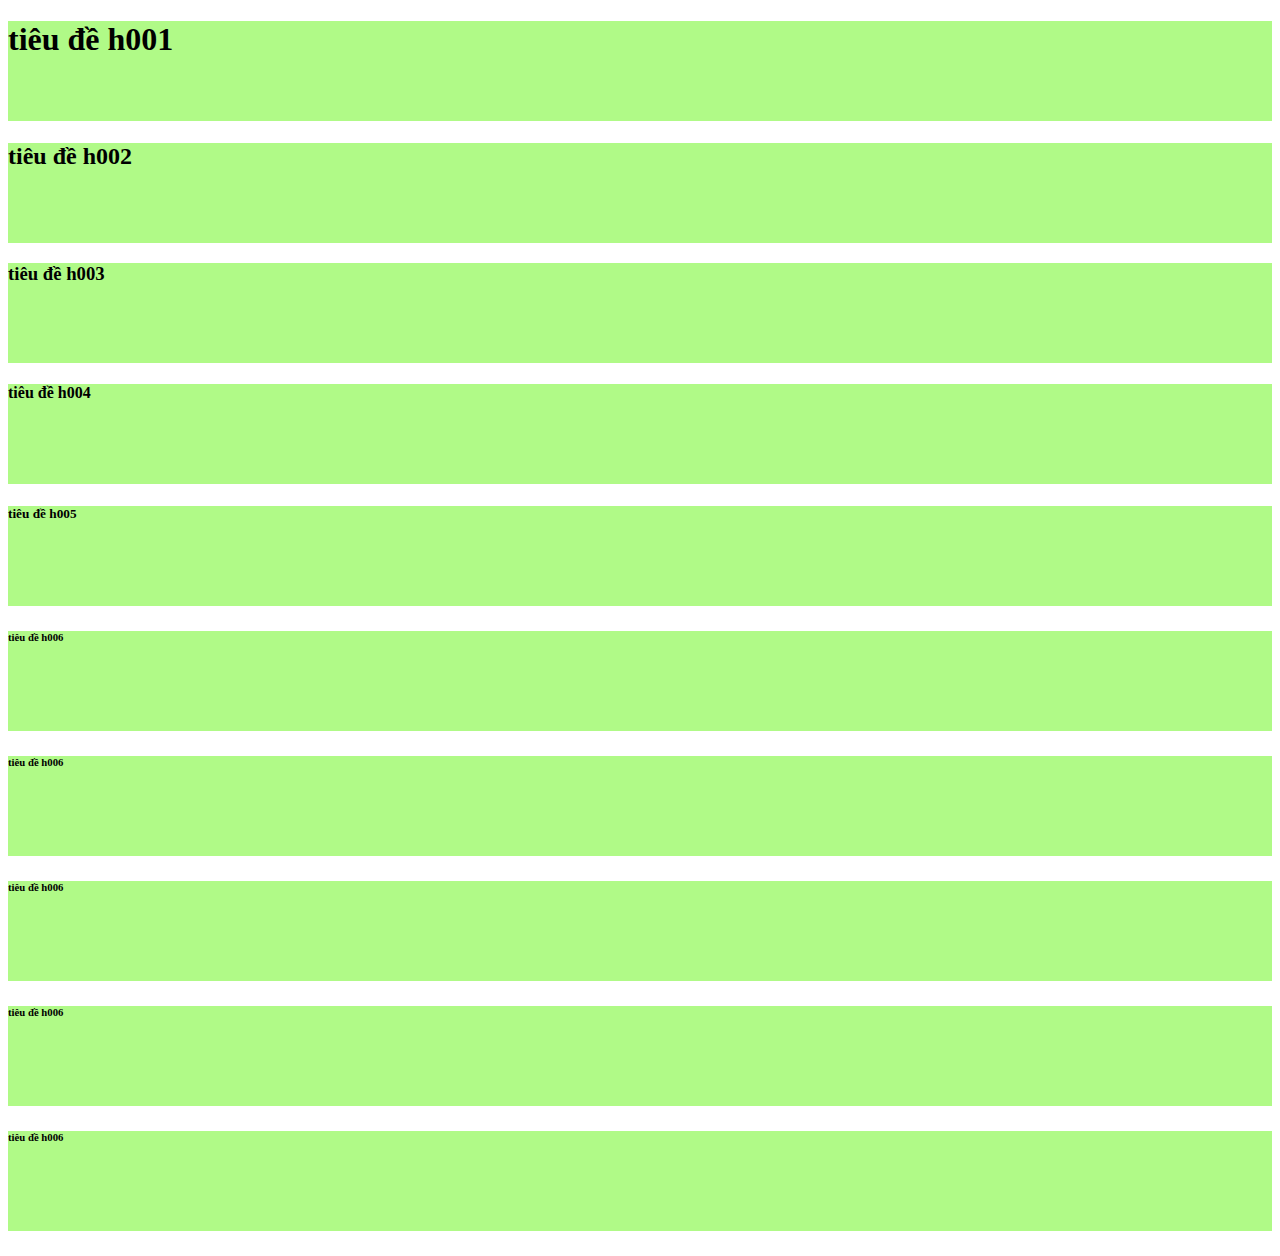
<file: 001-link-element/index.html>
<!DOCTYPE html>
<html lang="en">
<head>
    <meta charset="UTF-8">
    <title>Title</title>
    <link rel="stylesheet" href="main.css">
</head>
<body>
<h1>tiêu đề h001</h1>
<h2>tiêu đề h002</h2>
<h3>tiêu đề h003</h3>
<h4>tiêu đề h004</h4>
<h5>tiêu đề h005</h5>
<h6>tiêu đề h006</h6>
<h6>tiêu đề h006</h6>
<h6>tiêu đề h006</h6>
<h6>tiêu đề h006</h6>
<h6>tiêu đề h006</h6>
</body>
</html>
</file>
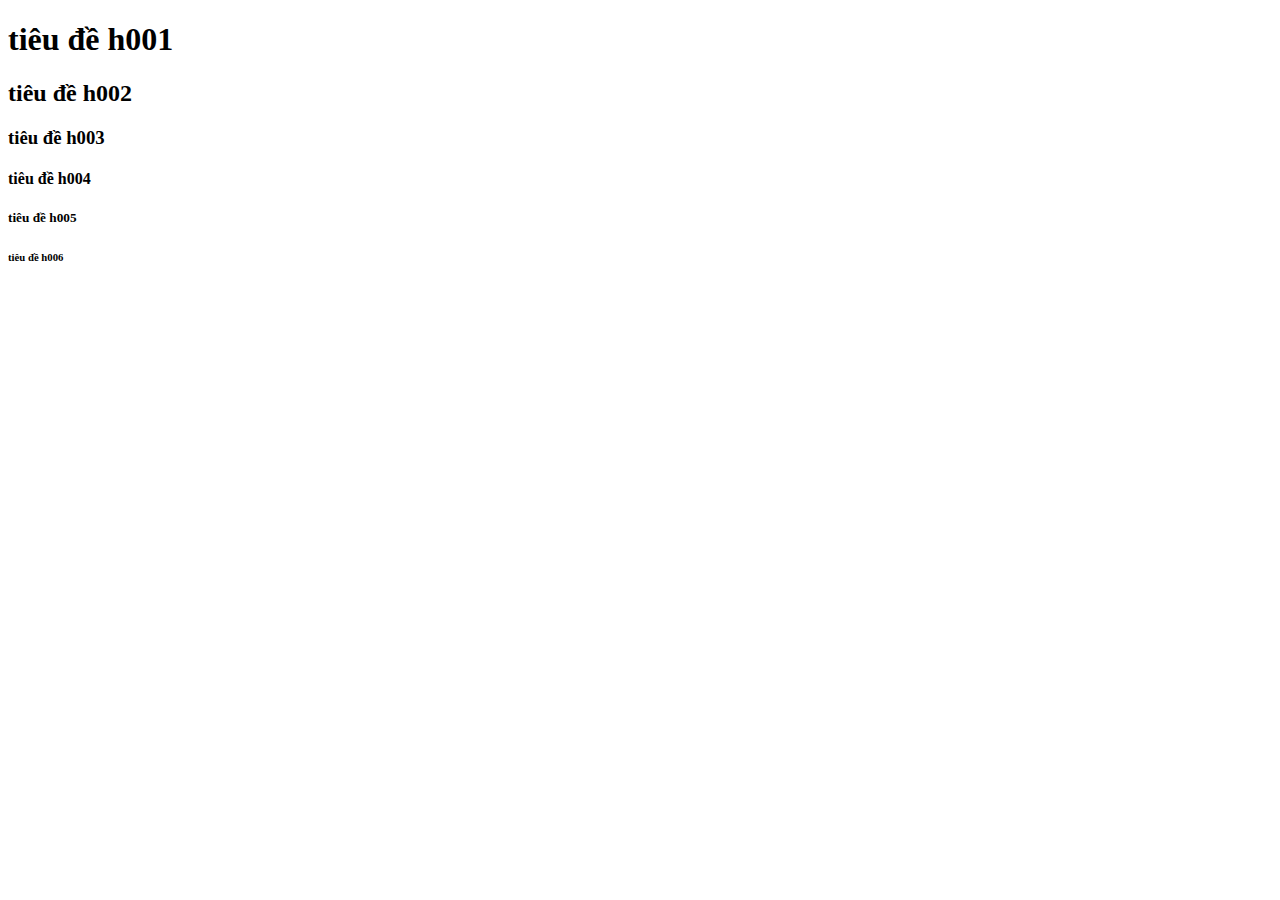
<file: 001/index.html>
<!DOCTYPE html>
<html lang="en">
<head>
    <meta charset="UTF-8">
    <title>Title</title>
</head>
<body>
<h1>tiêu đề h001</h1>
<h2>tiêu đề h002</h2>
<h3>tiêu đề h003</h3>
<h4>tiêu đề h004</h4>
<h5>tiêu đề h005</h5>
<h6>tiêu đề h006</h6>
</body>
</html>
</file>
<file: 001-link-element/main.css>
h1,h2,h3,h4,h5,h6{
    width: 100%;
    height: 100px;
    background-color: #b0fa87;
}
</file>
